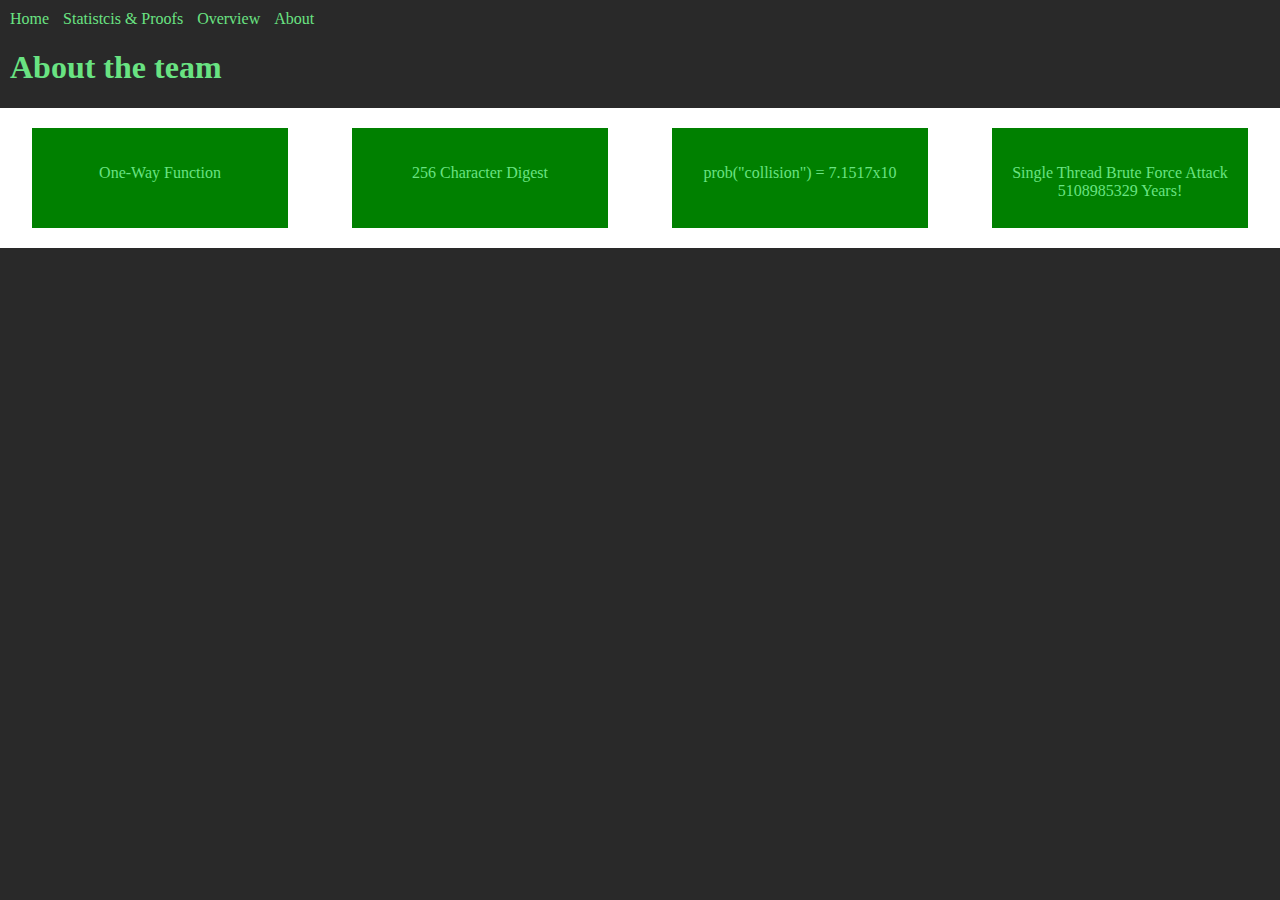
<file: about.html>
<!DOCTYPE html>
<html>
<head>
	<title>about</title>
	<link rel="stylesheet" href="index.css">
	
	<style>
		.containerdiv {
			width: 100%;
			height: auto;
			background: white;
			
			display: flex;
			flex-direction: row;
			justify-content: space-around;
			flex-flow: wrap;
		}
		
		.box {
			position: relative;
			width: 20%;
			height: 100px;
			background: green;
			margin: 20px;
			box-sizing: border-box;
			text-align: center;
		}
		
		/*.child {
 			position: absolute;
 			top: 50%;
  			left: 50%;
			margin: -50px 0 0 -50px;
			display: table-cell;
			vertical-align: middle;
		}*/
		
		@media screen and (max-width:1200px){
			.box{
				width: 40%;
			}
		}
		
		@media screen and (max-width:600px){
			.box{
				width: 90%;
			}
		}
	</style>
	
</head>

<body>
<div style="margin-top:10px;margin-left:10px;">
	<ul>
  <li><a href="https://andrew-musa.github.io/cpsc329/index.html" style="color: rgb(105, 227, 130);text-decoration: none;">Home</a></li>
  <!--<li><a href="https://andrew-musa.github.io/cpsc329/test.html" style="color:white;text-decoration: none;">Test</a></li>-->
  <li><a href="https://andrew-musa.github.io/cpsc329/statistics.html" style="color: rgb(105, 227, 130);text-decoration: none;">Statistcis & Proofs</a></li>
  <li><a href="https://andrew-musa.github.io/cpsc329/overview.html" style="color: rgb(105, 227, 130);text-decoration: none;">Overview</a></li>
  <li><a href="https://andrew-musa.github.io/cpsc329/about.html" style="color: rgb(105, 227, 130);text-decoration: none;">About</a></li>
</ul>
</div>

<div style="margin-left:10px;">
	<h1>About the team</h1>
</div>
	
	<div class="containerdiv">
		
		<div class="box"><!--<div class="child">One-Way Function</div>--></br></br>One-Way Function</div>
		<div class="box"><!--<div class="child">256 Character Digest</div>--></br></br>256 Character Digest</div>
		<div class="box"><!--<div class="child">prob("collision") = 7.1517x10</div>--></br></br>prob("collision") = 7.1517x10</div>
		<div class="box"><!--<div class="child">Single Thread Brute Force Attack 5108985329 Years!</div>--></br></br>Single Thread Brute Force Attack 5108985329 Years!</div>
		
	</div>

</body>
</html>
</file>
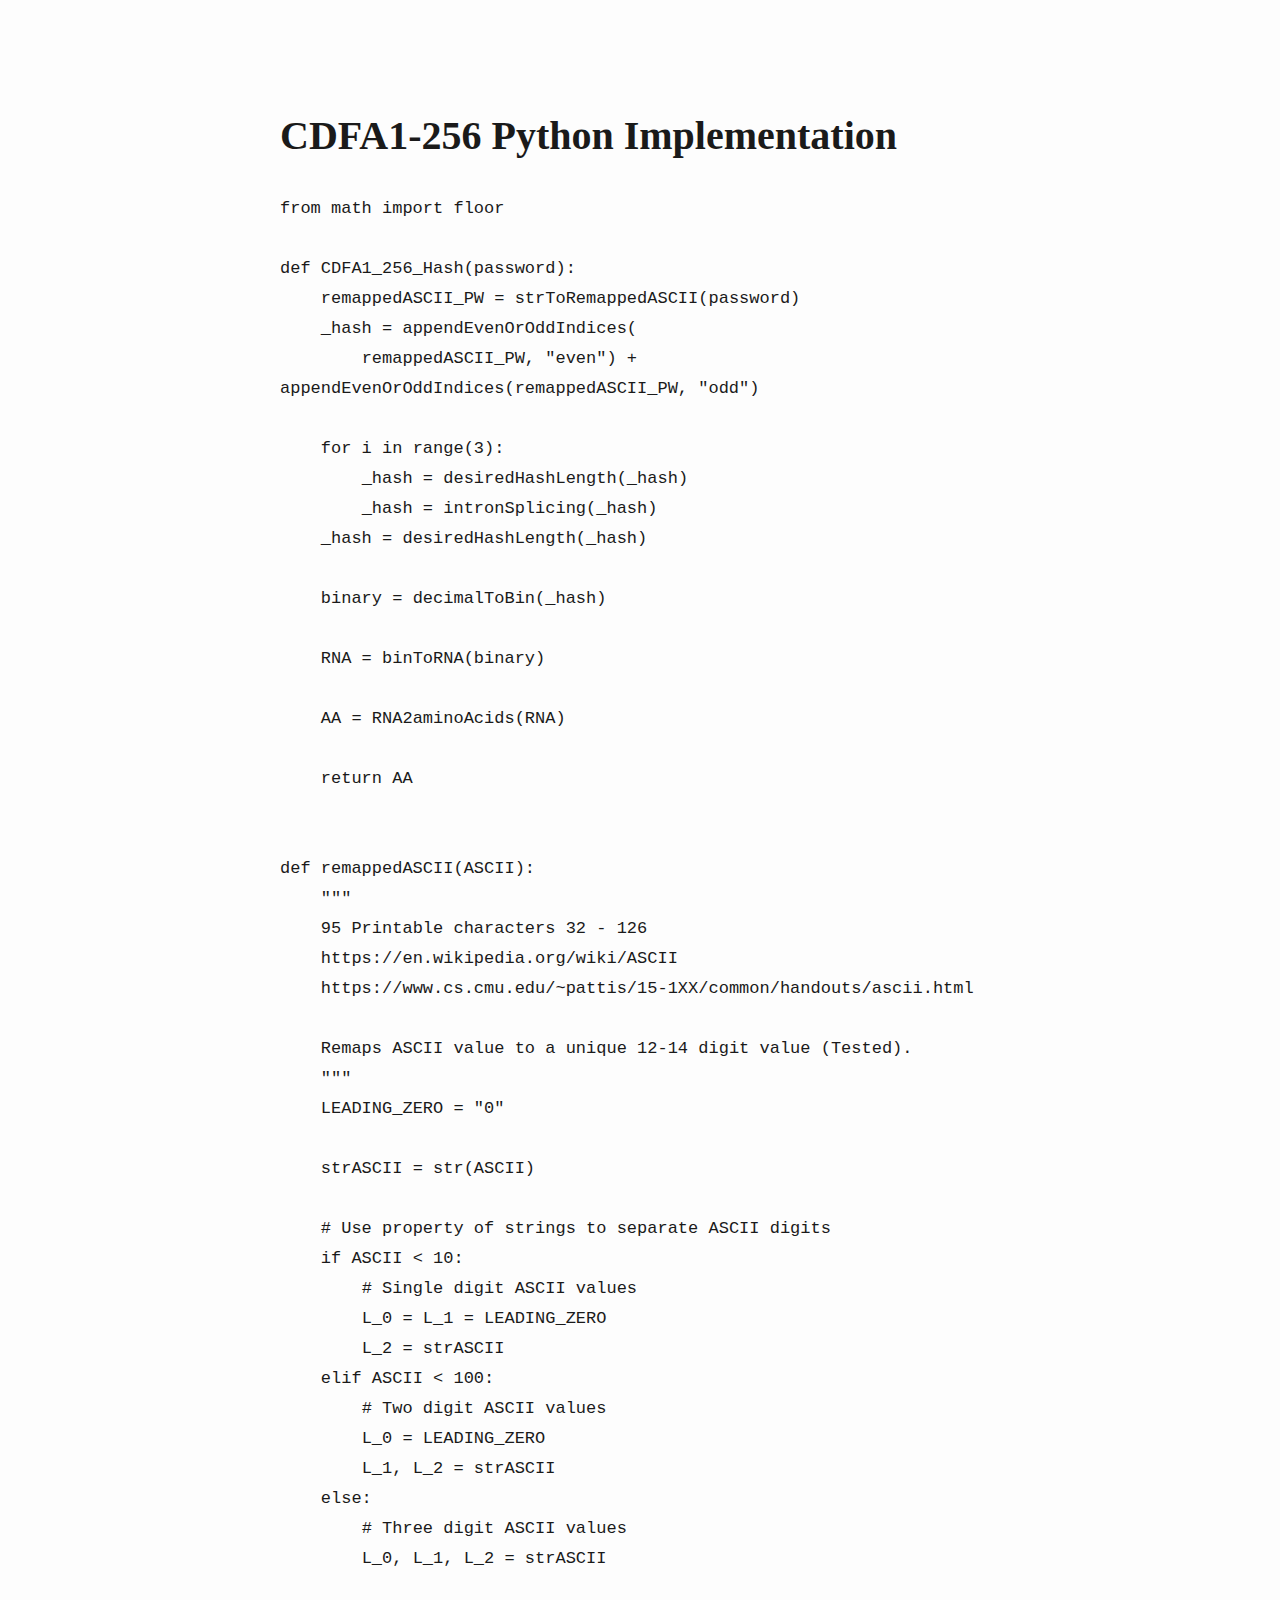
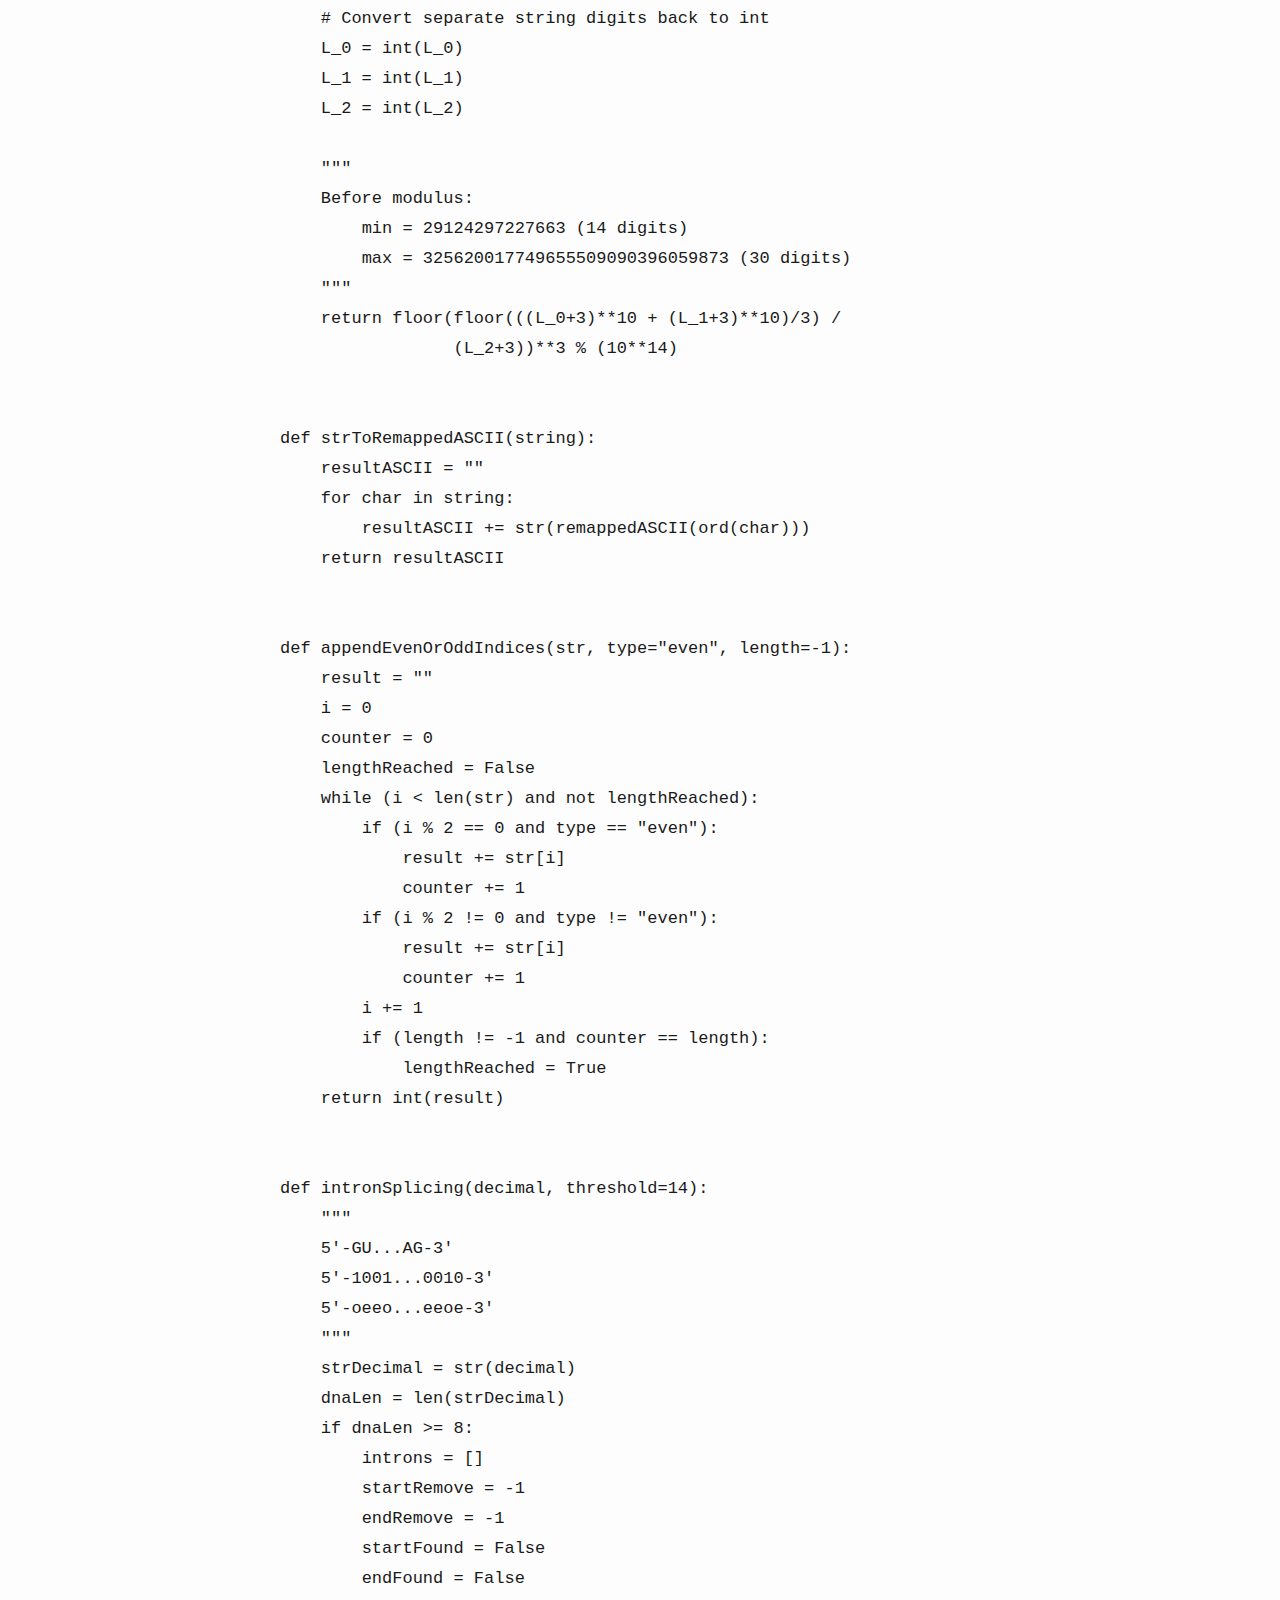
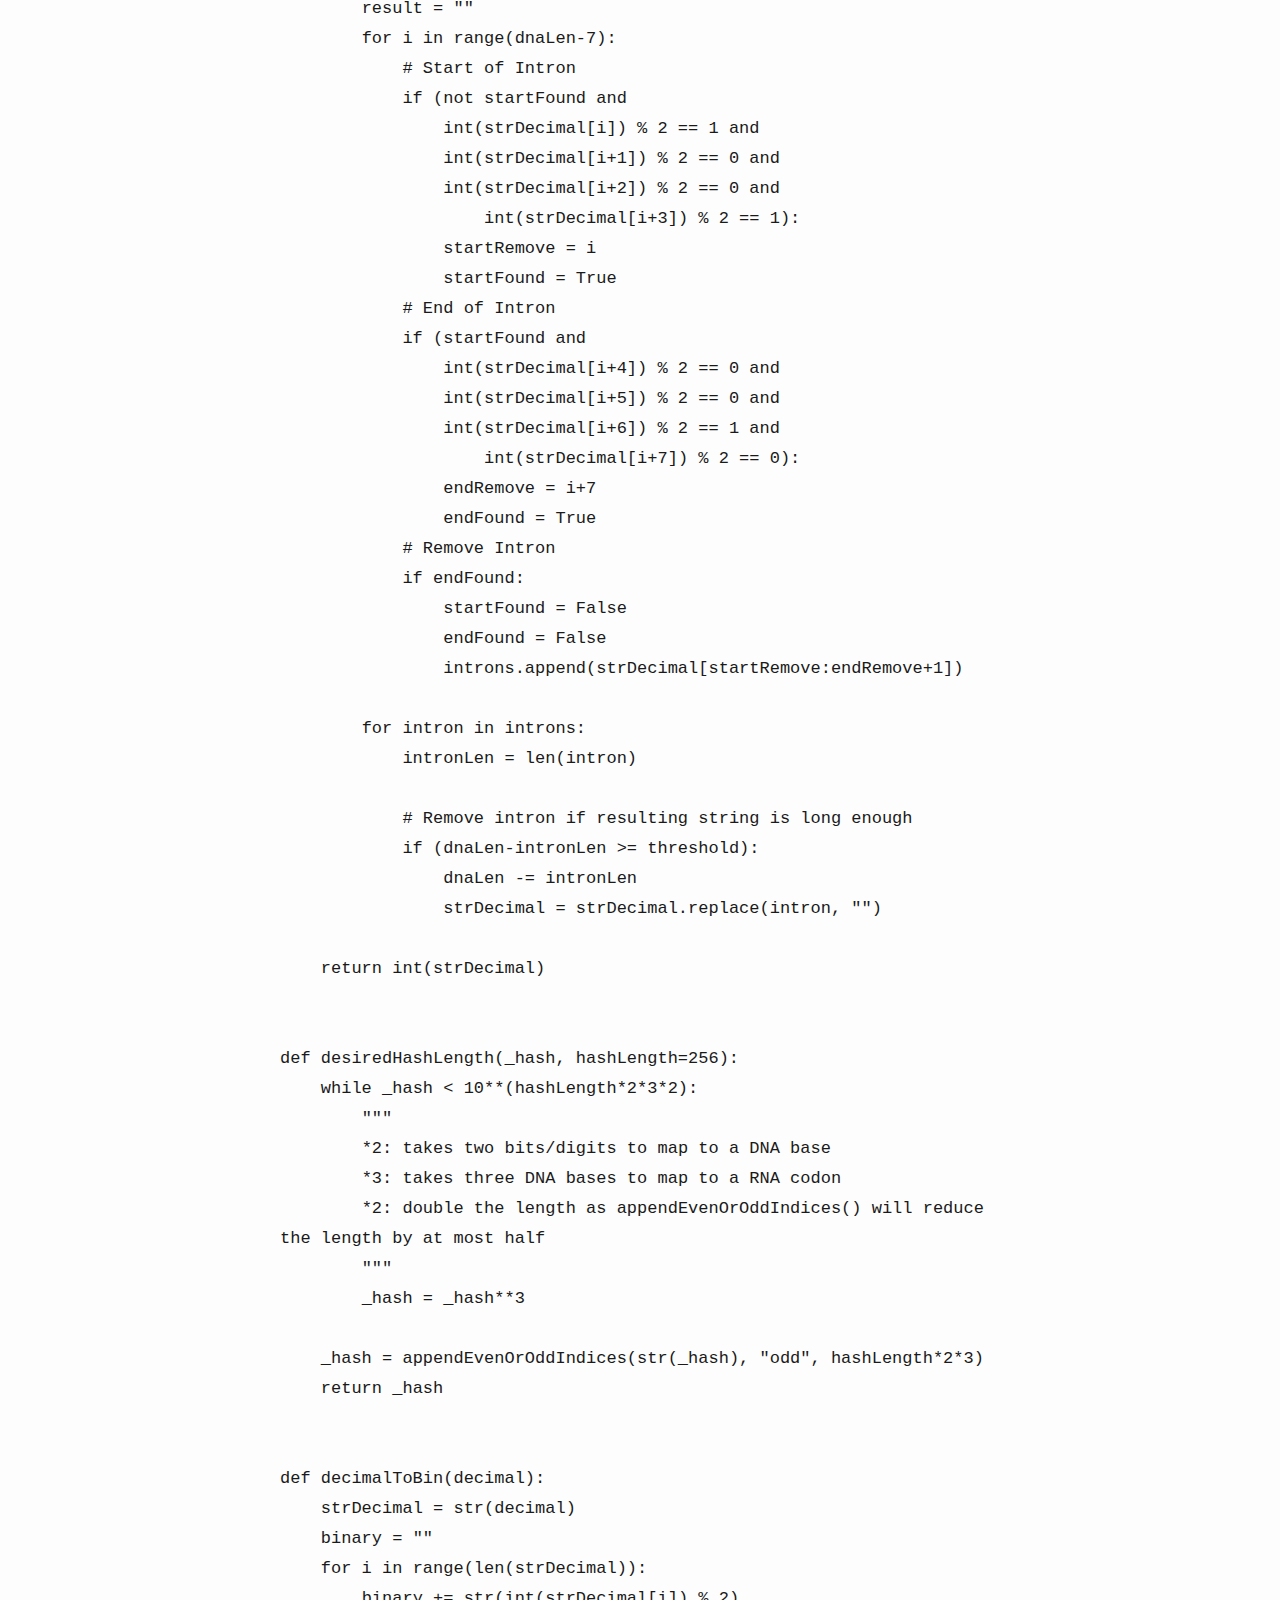
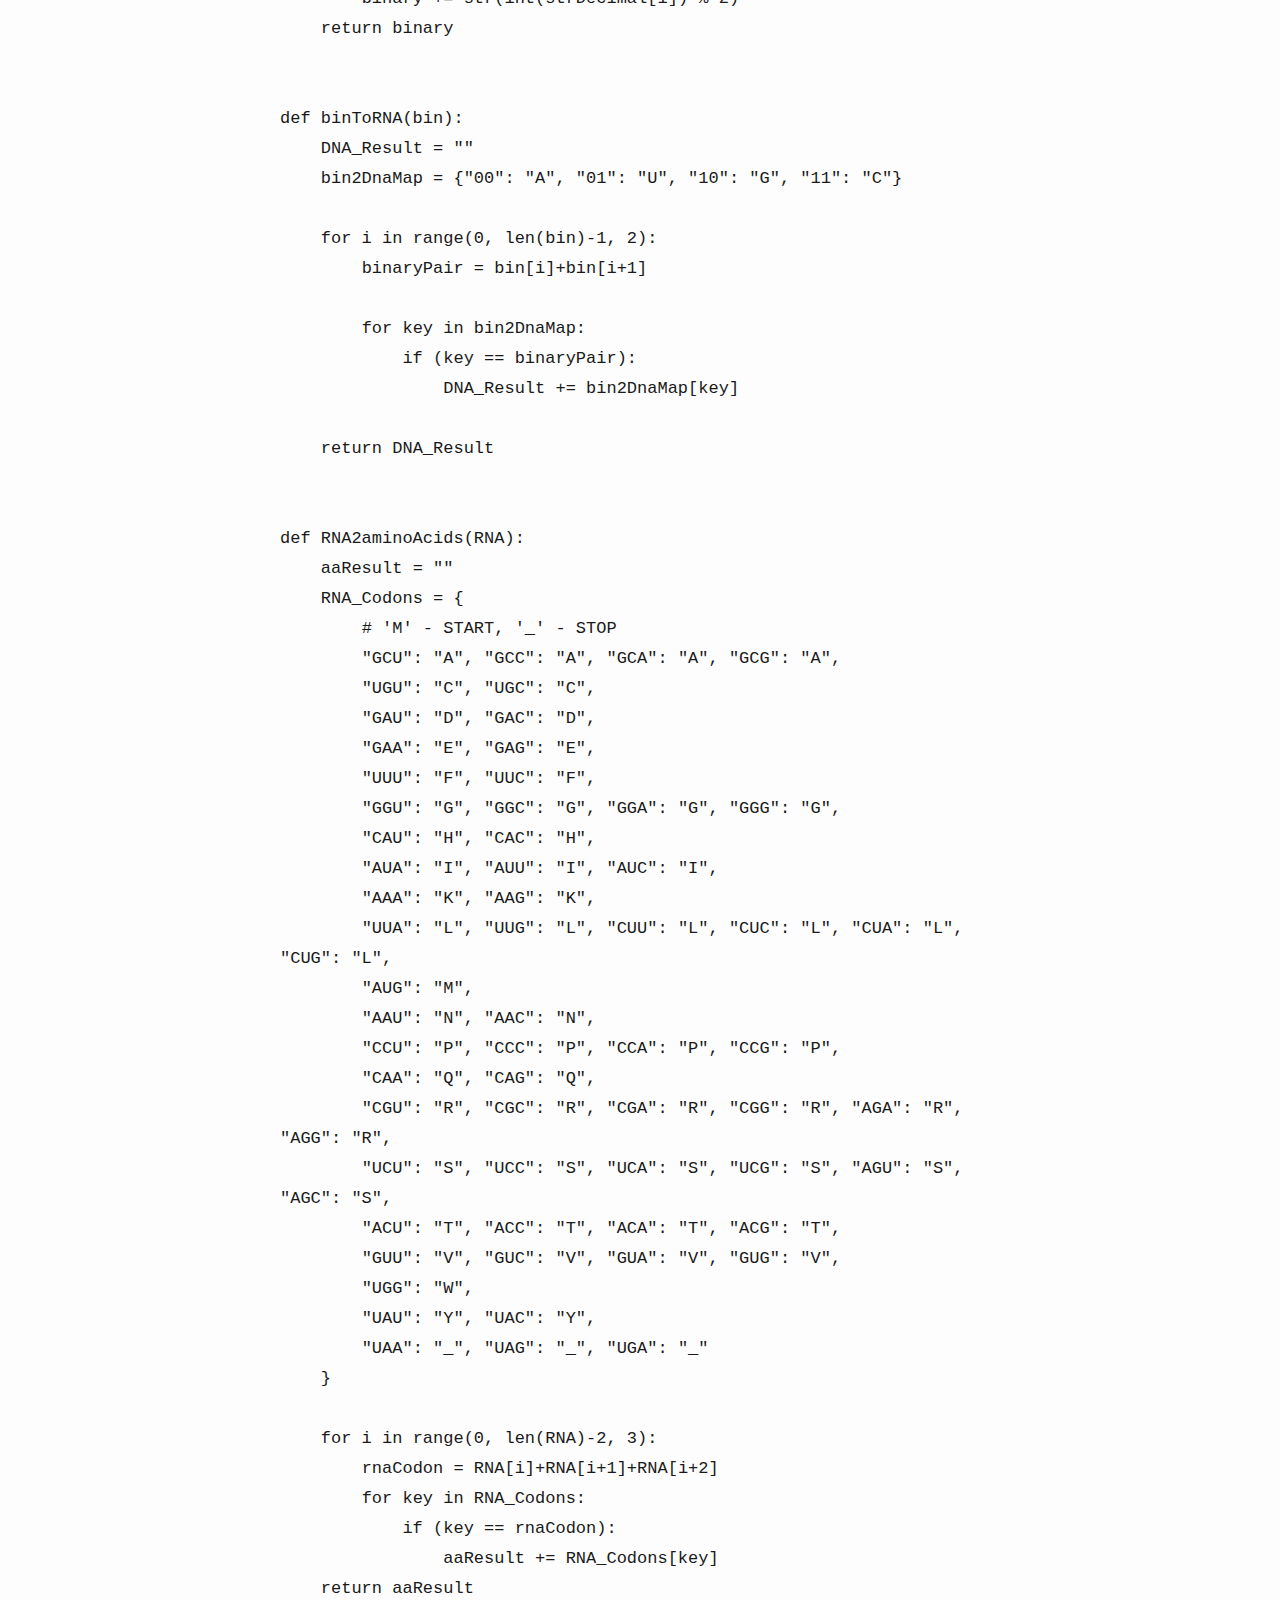
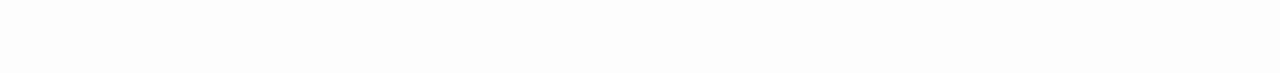
<file: python-implementation.html>
<!DOCTYPE html>
<html xmlns="http://www.w3.org/1999/xhtml" lang="" xml:lang="">

<head>
    <meta charset="utf-8" />
    <meta name="generator" content="pandoc" />
    <meta name="viewport" content="width=device-width, initial-scale=1.0, user-scalable=yes" />
    <title>Untitled</title>
    <style>
        html {
            line-height: 1.5;
            font-family: Georgia, serif;
            font-size: 20px;
            color: #1a1a1a;
            background-color: #fdfdfd;
        }

        body {
            margin: 0 auto;
            max-width: 36em;
            padding-left: 50px;
            padding-right: 50px;
            padding-top: 50px;
            padding-bottom: 50px;
            hyphens: auto;
            overflow-wrap: break-word;
            text-rendering: optimizeLegibility;
            font-kerning: normal;
        }

        @media (max-width: 600px) {
            body {
                font-size: 0.9em;
                padding: 1em;
            }

            h1 {
                font-size: 1.8em;
            }
        }

        @media print {
            body {
                background-color: transparent;
                color: black;
                font-size: 12pt;
            }

            p,
            h2,
            h3 {
                orphans: 3;
                widows: 3;
            }

            h2,
            h3,
            h4 {
                page-break-after: avoid;
            }
        }

        p {
            margin: 1em 0;
        }

        a {
            color: #1a1a1a;
        }

        a:visited {
            color: #1a1a1a;
        }

        img {
            max-width: 100%;
        }

        h1,
        h2,
        h3,
        h4,
        h5,
        h6 {
            margin-top: 1.4em;
        }

        h5,
        h6 {
            font-size: 1em;
            font-style: italic;
        }

        h6 {
            font-weight: normal;
        }

        ol,
        ul {
            padding-left: 1.7em;
            margin-top: 1em;
        }

        li>ol,
        li>ul {
            margin-top: 0;
        }

        blockquote {
            margin: 1em 0 1em 1.7em;
            padding-left: 1em;
            border-left: 2px solid #e6e6e6;
            color: #606060;
        }

        code {
            font-family: Menlo, Monaco, 'Lucida Console', Consolas, monospace;
            font-size: 85%;
            margin: 0;
        }

        pre {
            margin: 1em 0;
            overflow: auto;
        }

        pre code {
            padding: 0;
            overflow: visible;
            overflow-wrap: normal;
        }

        .sourceCode {
            background-color: transparent;
            overflow: visible;
        }

        hr {
            background-color: #1a1a1a;
            border: none;
            height: 1px;
            margin: 1em 0;
        }

        table {
            margin: 1em 0;
            border-collapse: collapse;
            width: 100%;
            overflow-x: auto;
            display: block;
            font-variant-numeric: lining-nums tabular-nums;
        }

        table caption {
            margin-bottom: 0.75em;
        }

        tbody {
            margin-top: 0.5em;
            border-top: 1px solid #1a1a1a;
            border-bottom: 1px solid #1a1a1a;
        }

        th {
            border-top: 1px solid #1a1a1a;
            padding: 0.25em 0.5em 0.25em 0.5em;
        }

        td {
            padding: 0.125em 0.5em 0.25em 0.5em;
        }

        header {
            margin-bottom: 4em;
            text-align: center;
        }

        #TOC li {
            list-style: none;
        }

        #TOC ul {
            padding-left: 1.3em;
        }

        #TOC>ul {
            padding-left: 0;
        }

        #TOC a:not(:hover) {
            text-decoration: none;
        }

        code {
            white-space: pre-wrap;
        }

        span.smallcaps {
            font-variant: small-caps;
        }

        div.columns {
            display: flex;
            gap: min(4vw, 1.5em);
        }

        div.column {
            flex: auto;
            overflow-x: auto;
        }

        div.hanging-indent {
            margin-left: 1.5em;
            text-indent: -1.5em;
        }

        ul.task-list {
            list-style: none;
        }

        ul.task-list li input[type="checkbox"] {
            width: 0.8em;
            margin: 0 0.8em 0.2em -1.6em;
            vertical-align: middle;
        }
    </style>
    <!--[if lt IE 9]>
    <script src="//cdnjs.cloudflare.com/ajax/libs/html5shiv/3.7.3/html5shiv-printshiv.min.js"></script>
  <![endif]-->
</head>

<body>
    <h1 id="cdfa1-256-python-implementation">CDFA1-256 Python
        Implementation</h1>
    <pre class="py"><code>from math import floor

def CDFA1_256_Hash(password):
    remappedASCII_PW = strToRemappedASCII(password)
    _hash = appendEvenOrOddIndices(
        remappedASCII_PW, &quot;even&quot;) + appendEvenOrOddIndices(remappedASCII_PW, &quot;odd&quot;)

    for i in range(3):
        _hash = desiredHashLength(_hash)
        _hash = intronSplicing(_hash)
    _hash = desiredHashLength(_hash)

    binary = decimalToBin(_hash)

    RNA = binToRNA(binary)

    AA = RNA2aminoAcids(RNA)

    return AA
    

def remappedASCII(ASCII):
    &quot;&quot;&quot;
    95 Printable characters 32 - 126
    https://en.wikipedia.org/wiki/ASCII
    https://www.cs.cmu.edu/~pattis/15-1XX/common/handouts/ascii.html

    Remaps ASCII value to a unique 12-14 digit value (Tested).
    &quot;&quot;&quot;
    LEADING_ZERO = &quot;0&quot;

    strASCII = str(ASCII)

    # Use property of strings to separate ASCII digits
    if ASCII &lt; 10:
        # Single digit ASCII values
        L_0 = L_1 = LEADING_ZERO
        L_2 = strASCII
    elif ASCII &lt; 100:
        # Two digit ASCII values
        L_0 = LEADING_ZERO
        L_1, L_2 = strASCII
    else:
        # Three digit ASCII values
        L_0, L_1, L_2 = strASCII

    # Convert separate string digits back to int
    L_0 = int(L_0)
    L_1 = int(L_1)
    L_2 = int(L_2)

    &quot;&quot;&quot;
    Before modulus:
        min = 29124297227663 (14 digits)
        max = 325620017749655509090396059873 (30 digits)
    &quot;&quot;&quot;
    return floor(floor(((L_0+3)**10 + (L_1+3)**10)/3) /
                 (L_2+3))**3 % (10**14)


def strToRemappedASCII(string):
    resultASCII = &quot;&quot;
    for char in string:
        resultASCII += str(remappedASCII(ord(char)))
    return resultASCII


def appendEvenOrOddIndices(str, type=&quot;even&quot;, length=-1):
    result = &quot;&quot;
    i = 0
    counter = 0
    lengthReached = False
    while (i &lt; len(str) and not lengthReached):
        if (i % 2 == 0 and type == &quot;even&quot;):
            result += str[i]
            counter += 1
        if (i % 2 != 0 and type != &quot;even&quot;):
            result += str[i]
            counter += 1
        i += 1
        if (length != -1 and counter == length):
            lengthReached = True
    return int(result)


def intronSplicing(decimal, threshold=14):
    &quot;&quot;&quot;
    5&#39;-GU...AG-3&#39;
    5&#39;-1001...0010-3&#39;
    5&#39;-oeeo...eeoe-3&#39;
    &quot;&quot;&quot;
    strDecimal = str(decimal)
    dnaLen = len(strDecimal)
    if dnaLen &gt;= 8:
        introns = []
        startRemove = -1
        endRemove = -1
        startFound = False
        endFound = False
        result = &quot;&quot;
        for i in range(dnaLen-7):
            # Start of Intron
            if (not startFound and
                int(strDecimal[i]) % 2 == 1 and
                int(strDecimal[i+1]) % 2 == 0 and
                int(strDecimal[i+2]) % 2 == 0 and
                    int(strDecimal[i+3]) % 2 == 1):
                startRemove = i
                startFound = True
            # End of Intron
            if (startFound and
                int(strDecimal[i+4]) % 2 == 0 and
                int(strDecimal[i+5]) % 2 == 0 and
                int(strDecimal[i+6]) % 2 == 1 and
                    int(strDecimal[i+7]) % 2 == 0):
                endRemove = i+7
                endFound = True
            # Remove Intron
            if endFound:
                startFound = False
                endFound = False
                introns.append(strDecimal[startRemove:endRemove+1])

        for intron in introns:
            intronLen = len(intron)

            # Remove intron if resulting string is long enough
            if (dnaLen-intronLen &gt;= threshold):
                dnaLen -= intronLen
                strDecimal = strDecimal.replace(intron, &quot;&quot;)

    return int(strDecimal)


def desiredHashLength(_hash, hashLength=256):
    while _hash &lt; 10**(hashLength*2*3*2):
        &quot;&quot;&quot;
        *2: takes two bits/digits to map to a DNA base 
        *3: takes three DNA bases to map to a RNA codon
        *2: double the length as appendEvenOrOddIndices() will reduce the length by at most half
        &quot;&quot;&quot;
        _hash = _hash**3

    _hash = appendEvenOrOddIndices(str(_hash), &quot;odd&quot;, hashLength*2*3)
    return _hash


def decimalToBin(decimal):
    strDecimal = str(decimal)
    binary = &quot;&quot;
    for i in range(len(strDecimal)):
        binary += str(int(strDecimal[i]) % 2)
    return binary


def binToRNA(bin):
    DNA_Result = &quot;&quot;
    bin2DnaMap = {&quot;00&quot;: &quot;A&quot;, &quot;01&quot;: &quot;U&quot;, &quot;10&quot;: &quot;G&quot;, &quot;11&quot;: &quot;C&quot;}

    for i in range(0, len(bin)-1, 2):
        binaryPair = bin[i]+bin[i+1]

        for key in bin2DnaMap:
            if (key == binaryPair):
                DNA_Result += bin2DnaMap[key]

    return DNA_Result


def RNA2aminoAcids(RNA):
    aaResult = &quot;&quot;
    RNA_Codons = {
        # &#39;M&#39; - START, &#39;_&#39; - STOP
        &quot;GCU&quot;: &quot;A&quot;, &quot;GCC&quot;: &quot;A&quot;, &quot;GCA&quot;: &quot;A&quot;, &quot;GCG&quot;: &quot;A&quot;,
        &quot;UGU&quot;: &quot;C&quot;, &quot;UGC&quot;: &quot;C&quot;,
        &quot;GAU&quot;: &quot;D&quot;, &quot;GAC&quot;: &quot;D&quot;,
        &quot;GAA&quot;: &quot;E&quot;, &quot;GAG&quot;: &quot;E&quot;,
        &quot;UUU&quot;: &quot;F&quot;, &quot;UUC&quot;: &quot;F&quot;,
        &quot;GGU&quot;: &quot;G&quot;, &quot;GGC&quot;: &quot;G&quot;, &quot;GGA&quot;: &quot;G&quot;, &quot;GGG&quot;: &quot;G&quot;,
        &quot;CAU&quot;: &quot;H&quot;, &quot;CAC&quot;: &quot;H&quot;,
        &quot;AUA&quot;: &quot;I&quot;, &quot;AUU&quot;: &quot;I&quot;, &quot;AUC&quot;: &quot;I&quot;,
        &quot;AAA&quot;: &quot;K&quot;, &quot;AAG&quot;: &quot;K&quot;,
        &quot;UUA&quot;: &quot;L&quot;, &quot;UUG&quot;: &quot;L&quot;, &quot;CUU&quot;: &quot;L&quot;, &quot;CUC&quot;: &quot;L&quot;, &quot;CUA&quot;: &quot;L&quot;, &quot;CUG&quot;: &quot;L&quot;,
        &quot;AUG&quot;: &quot;M&quot;,
        &quot;AAU&quot;: &quot;N&quot;, &quot;AAC&quot;: &quot;N&quot;,
        &quot;CCU&quot;: &quot;P&quot;, &quot;CCC&quot;: &quot;P&quot;, &quot;CCA&quot;: &quot;P&quot;, &quot;CCG&quot;: &quot;P&quot;,
        &quot;CAA&quot;: &quot;Q&quot;, &quot;CAG&quot;: &quot;Q&quot;,
        &quot;CGU&quot;: &quot;R&quot;, &quot;CGC&quot;: &quot;R&quot;, &quot;CGA&quot;: &quot;R&quot;, &quot;CGG&quot;: &quot;R&quot;, &quot;AGA&quot;: &quot;R&quot;, &quot;AGG&quot;: &quot;R&quot;,
        &quot;UCU&quot;: &quot;S&quot;, &quot;UCC&quot;: &quot;S&quot;, &quot;UCA&quot;: &quot;S&quot;, &quot;UCG&quot;: &quot;S&quot;, &quot;AGU&quot;: &quot;S&quot;, &quot;AGC&quot;: &quot;S&quot;,
        &quot;ACU&quot;: &quot;T&quot;, &quot;ACC&quot;: &quot;T&quot;, &quot;ACA&quot;: &quot;T&quot;, &quot;ACG&quot;: &quot;T&quot;,
        &quot;GUU&quot;: &quot;V&quot;, &quot;GUC&quot;: &quot;V&quot;, &quot;GUA&quot;: &quot;V&quot;, &quot;GUG&quot;: &quot;V&quot;,
        &quot;UGG&quot;: &quot;W&quot;,
        &quot;UAU&quot;: &quot;Y&quot;, &quot;UAC&quot;: &quot;Y&quot;,
        &quot;UAA&quot;: &quot;_&quot;, &quot;UAG&quot;: &quot;_&quot;, &quot;UGA&quot;: &quot;_&quot;
    }

    for i in range(0, len(RNA)-2, 3):
        rnaCodon = RNA[i]+RNA[i+1]+RNA[i+2]
        for key in RNA_Codons:
            if (key == rnaCodon):
                aaResult += RNA_Codons[key]
    return aaResult</code></pre>
</body>

</html>
</file>
<file: index.css>
body {
  /*background-color: #505155;*/
  background-color: rgb(41, 41, 41);
  font-family: Menlo;
  color: rgb(105, 227, 130);
  margin: 0;
  overflow-x: hidden;
}

.typed-out {
  overflow: hidden;
  white-space: nowrap;
  animation:
    typing 2s forwards;
  font-size: 1.6rem;
  width: 0;
}

@keyframes typing {
  from {
    width: 0
  }

  to {
    width: 100%
  }
}

ul {
  list-style-type: none;
  color: rgb(105, 227, 130);
  margin: 0;
  padding: 0;
}

li {
  display: inline;
  color: rgb(105, 227, 130);
  margin-right: 10px;
}
</file>
